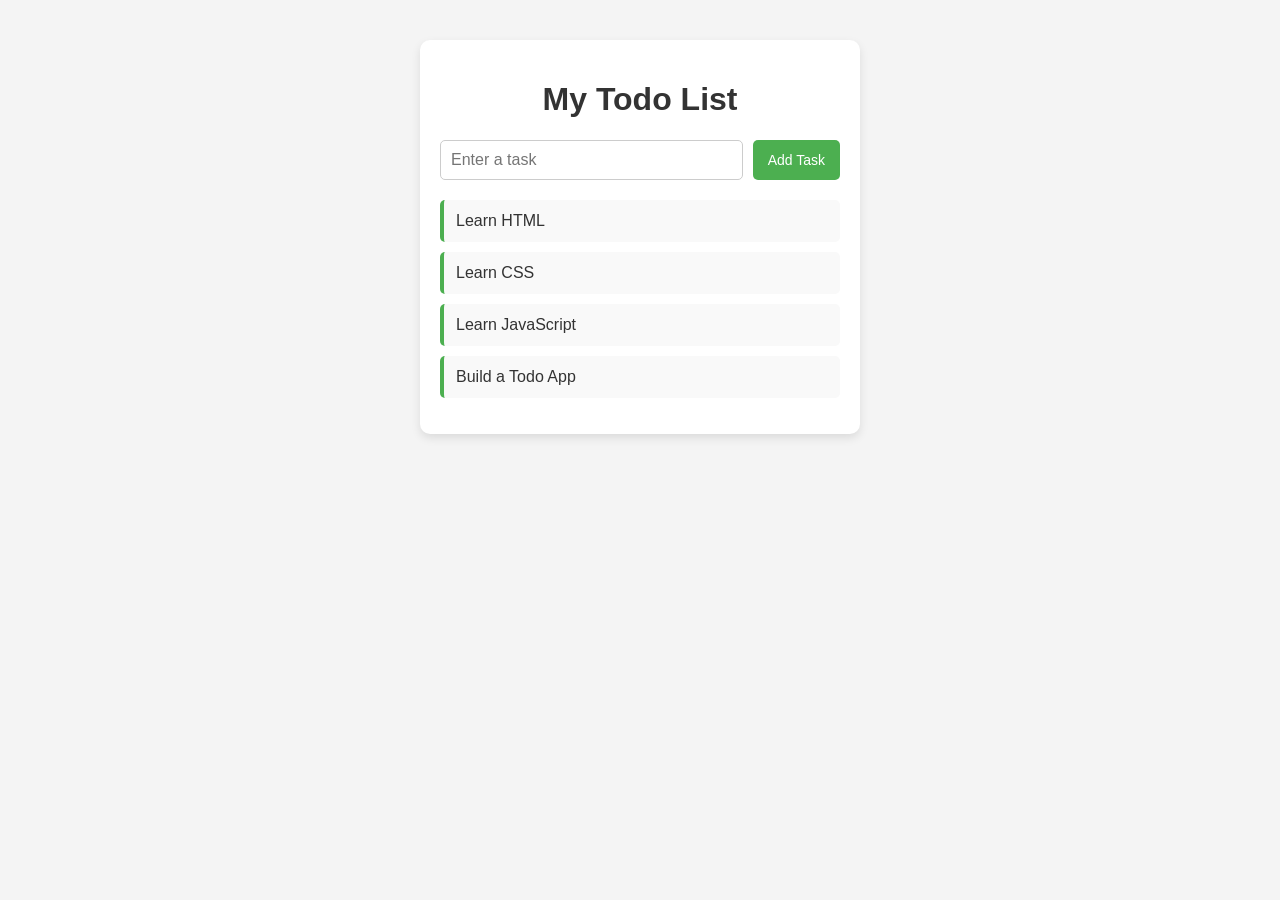
<file: index.html>
<!DOCTYPE html>
<html>
<head>
    <title>Todo App</title>
    <link rel="stylesheet" href="todo.css">
</head>
<body>

    <div class="container">

        <h1>My Todo List</h1>

        <form>
            <input type="text" placeholder="Enter a task">
            <button>Add Task</button>
        </form>

        <ul>
            <li>Learn HTML</li>
            <li>Learn CSS</li>
            <li>Learn JavaScript</li>
            <li>Build a Todo App</li>
        </ul>

    </div>

</body>
</html>
</file>
<file: todo.css>
body {
    font-family: Arial, sans-serif;
    background-color: #f4f4f4;
    margin: 0;
    padding: 40px;
    display: flex;
    justify-content: center;
}

.container {
    background-color: #ffffff;
    width: 400px;
    padding: 20px;
    border-radius: 10px;
    box-shadow: 0 4px 10px rgba(0, 0, 0, 0.1);
}

h1 {
    text-align: center;
    color: #333;
}

form {
    display: flex;
    gap: 10px;
    margin-bottom: 20px;
}

input[type="text"] {
    flex: 1;
    padding: 10px;
    border: 1px solid #ccc;
    border-radius: 5px;
    font-size: 16px;
}

button {
    padding: 10px 15px;
    border: none;
    background-color: #4CAF50;
    color: white;
    border-radius: 5px;
    cursor: pointer;
    font-size: 14px;
}

button:hover {
    background-color: #45a049;
}

ul {
    list-style: none;
    padding: 0;
}

li {
    background-color: #f9f9f9;
    margin-bottom: 10px;
    padding: 12px;
    border-left: 4px solid #4CAF50;
    border-radius: 5px;
    color: #333;
}
</file>
